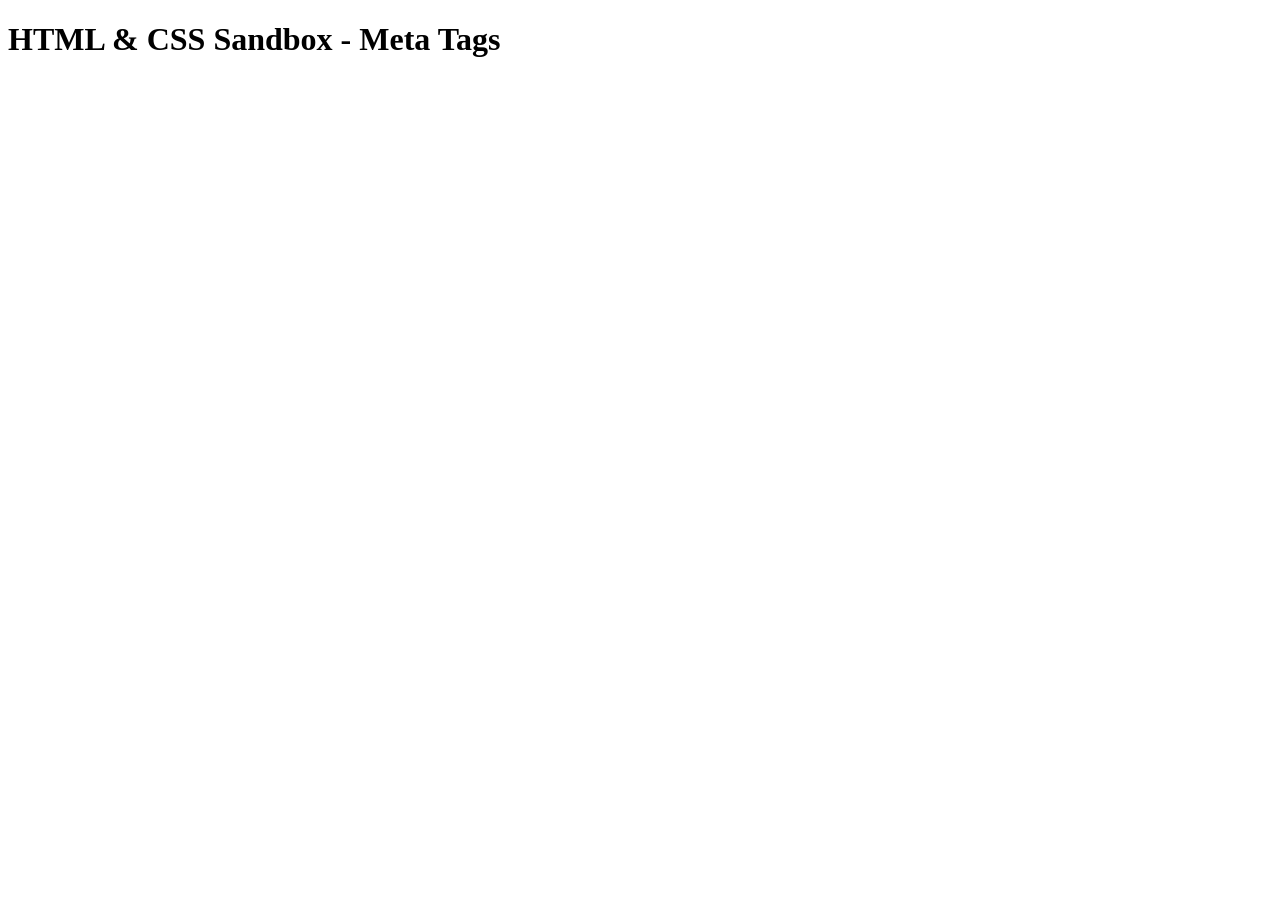
<file: 01-essential-html/01-meta-tags-search-engines/index.html>
<!DOCTYPE html>
<html lang="en">
  <head>
    <meta charset="UTF-8" />
    <meta name="viewport" content="width=device-width, initial-scale=1.0" />
    <meta name="description" content="Learn HTML & CSS from this cool course" />
    <meta name="keywords" content="HTML, CSS, Web Development" />
    <title>HTML & CSS Sandbox</title>
  </head>
  <body>
    <h1>HTML & CSS Sandbox - Meta Tags</h1>
  </body>
</html>
</file>
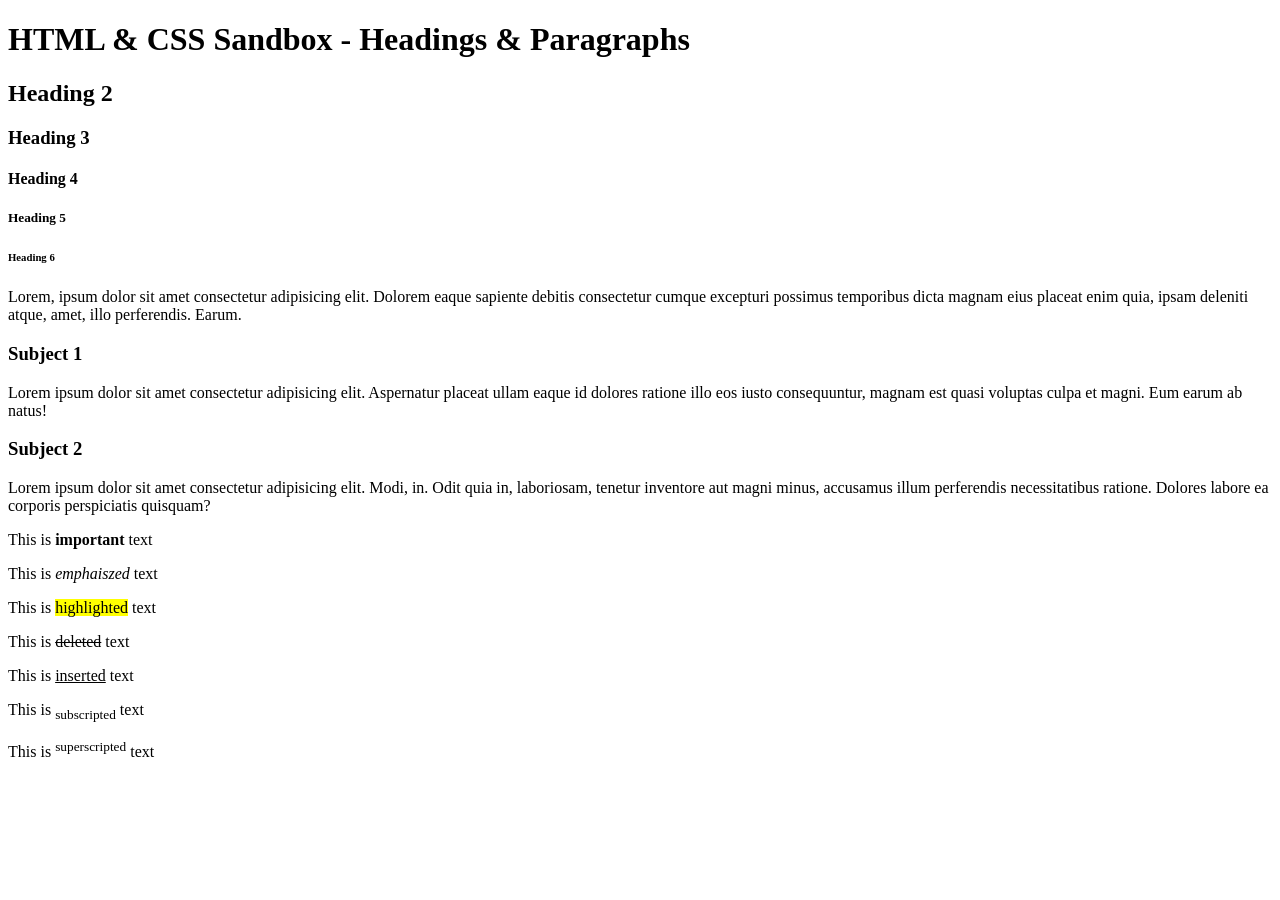
<file: 01-essential-html/02-headings-paragraphs/index.html>
<!DOCTYPE html>
<html lang="en">
  <head>
    <meta charset="UTF-8" />
    <meta name="viewport" content="width=device-width, initial-scale=1.0" />
    <title>HTML & CSS Sandbox</title>
  </head>
  <body>
    <!-- Headings -->
    <h1>HTML & CSS Sandbox - Headings & Paragraphs</h1>
    <h2>Heading 2</h2>
    <h3>Heading 3</h3>
    <h4>Heading 4</h4>
    <h5>Heading 5</h5>
    <h6>Heading 6</h6>

    <!-- Paragraph -->
    <p>
      Lorem, ipsum dolor sit amet consectetur adipisicing elit. Dolorem eaque
      sapiente debitis consectetur cumque excepturi possimus temporibus dicta
      magnam eius placeat enim quia, ipsam deleniti atque, amet, illo
      perferendis. Earum.
    </p>

    <h3>Subject 1</h3>
    <p>
      Lorem ipsum dolor sit amet consectetur adipisicing elit. Aspernatur
      placeat ullam eaque id dolores ratione illo eos iusto consequuntur, magnam
      est quasi voluptas culpa et magni. Eum earum ab natus!
    </p>

    <h3>Subject 2</h3>

    <p>
      Lorem ipsum dolor sit amet consectetur adipisicing elit. Modi, in. Odit
      quia in, laboriosam, tenetur inventore aut magni minus, accusamus illum
      perferendis necessitatibus ratione. Dolores labore ea corporis
      perspiciatis quisquam?
    </p>

    <!-- Text Emphasis Tags -->
    <p>This is <strong>important</strong> text</p>
    <p>This is <em>emphaiszed</em> text</p>
    <p>This is <mark>highlighted</mark> text</p>
    <p>This is <del>deleted</del> text</p>
    <p>This is <ins>inserted</ins> text</p>
    <p>This is <sub>subscripted</sub> text</p>
    <p>This is <sup>superscripted</sup> text</p>
  </body>
</html>
</file>
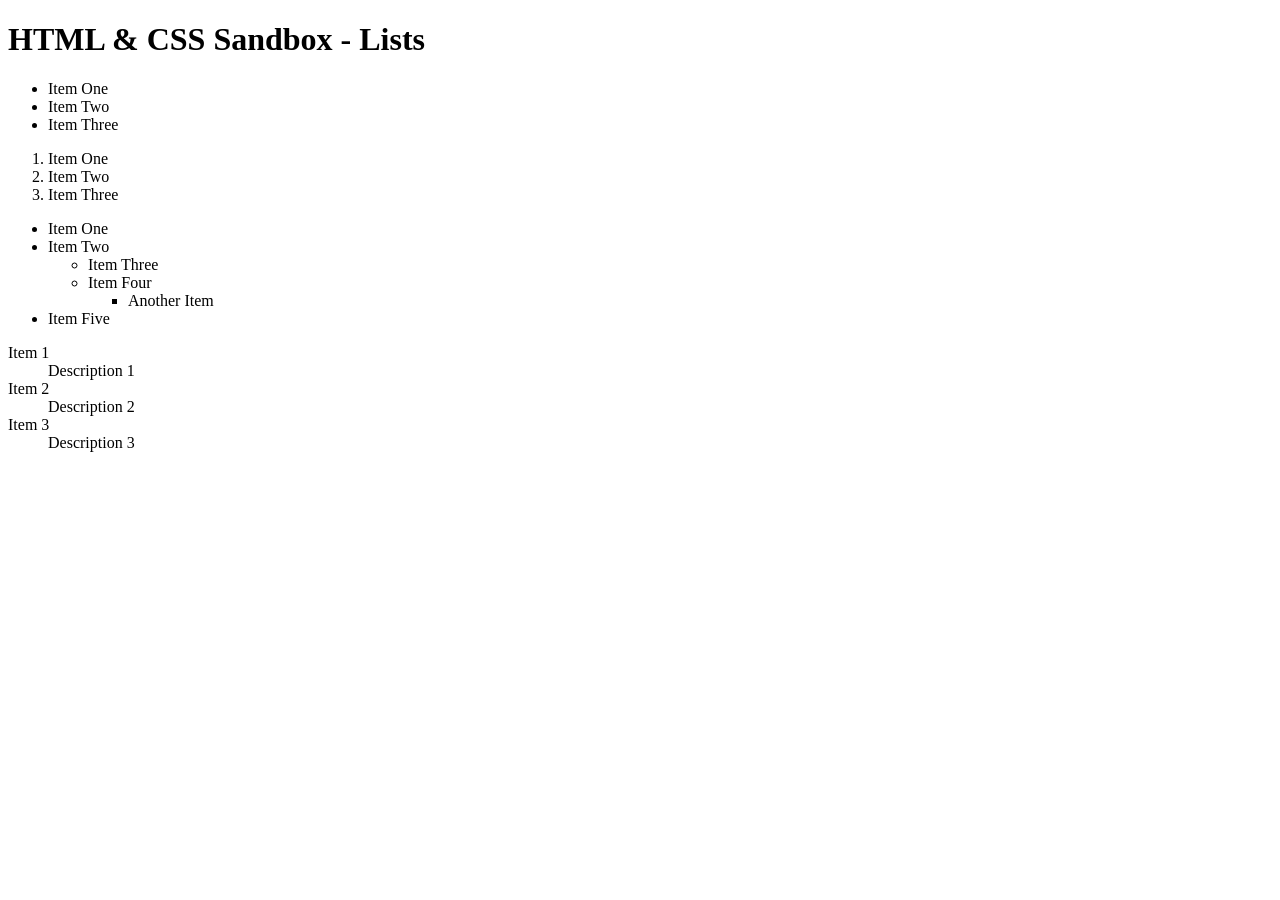
<file: 01-essential-html/03-lists/index.html>
<!DOCTYPE html>
<html lang="en">
  <head>
    <meta charset="UTF-8" />
    <meta name="viewport" content="width=device-width, initial-scale=1.0" />
    <title>HTML & CSS Sandbox</title>
  </head>
  <body>
    <h1>HTML & CSS Sandbox - Lists</h1>

    <!-- Unordered List -->
    <ul>
      <li>Item One</li>
      <li>Item Two</li>
      <li>Item Three</li>
    </ul>

    <!-- Ordered List -->
    <ol>
      <li>Item One</li>
      <li>Item Two</li>
      <li>Item Three</li>
    </ol>

    <!-- Nested List -->
    <ul>
      <li>Item One</li>
      <li>Item Two</li>
      <ul>
        <li>Item Three</li>
        <li>Item Four</li>
        <ul>
          <li>Another Item</li>
        </ul>
      </ul>
      <li>Item Five</li>
    </ul>

    <!-- Definition List -->
    <dl>
      <dt>Item 1</dt>
      <dd>Description 1</dd>
      <dt>Item 2</dt>
      <dd>Description 2</dd>
      <dt>Item 3</dt>
      <dd>Description 3</dd>
    </dl>
  </body>
</html>
</file>
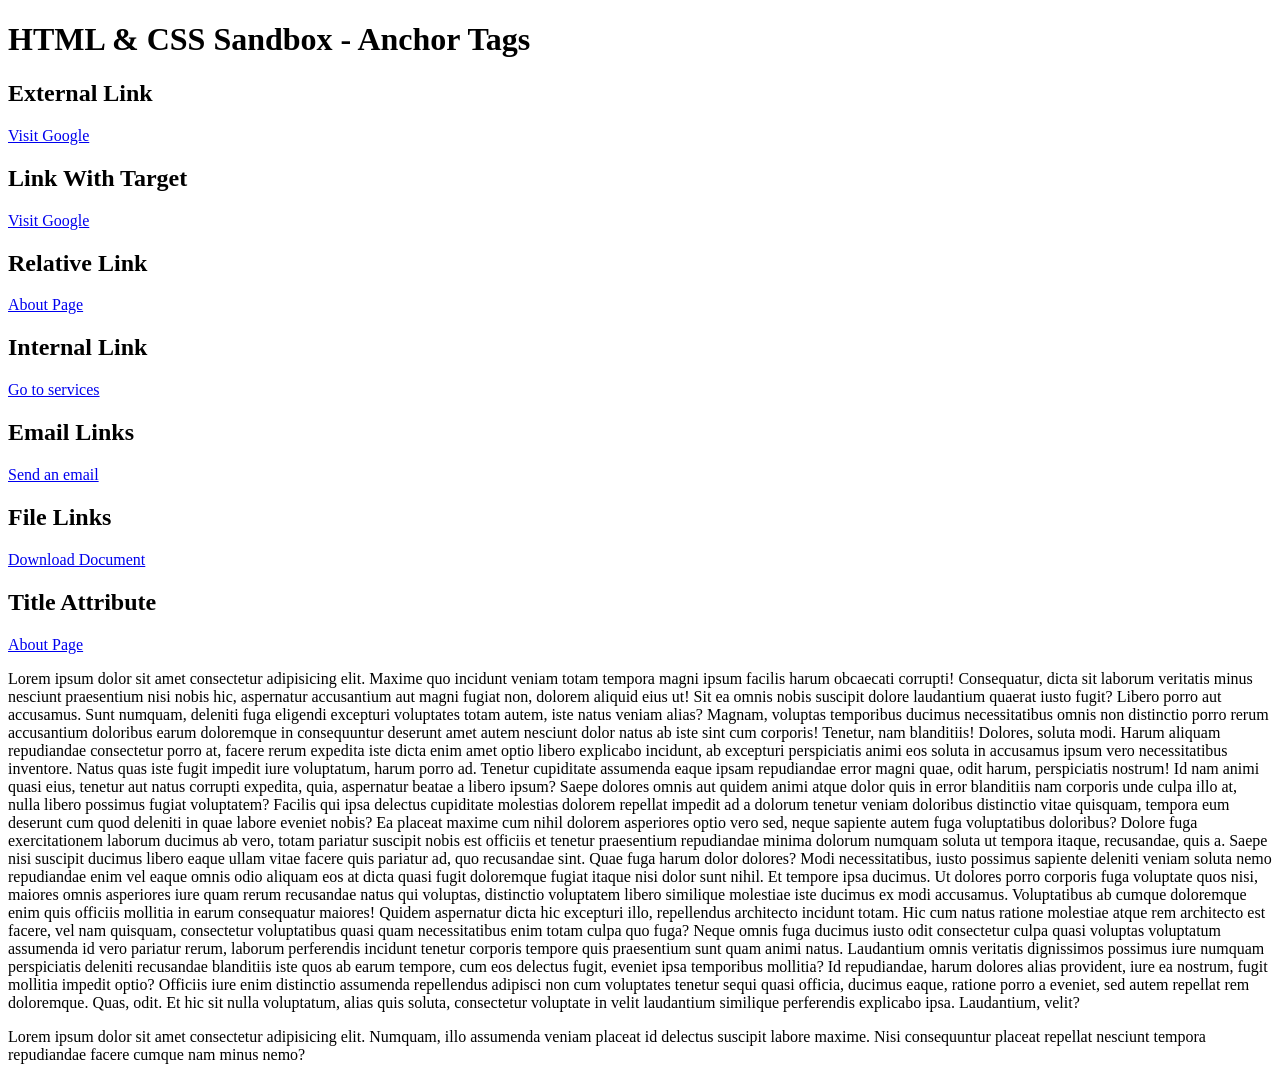
<file: 01-essential-html/04-anchor-tags/index.html>
<!DOCTYPE html>
<html lang="en">
  <head>
    <meta charset="UTF-8" />
    <meta name="viewport" content="width=device-width, initial-scale=1.0" />
    <title>HTML & CSS Sandbox</title>
  </head>
  <body>
    <h1>HTML & CSS Sandbox - Anchor Tags</h1>

    <h2>External Link</h2>
    <a href="https://www.google.com">Visit Google</a>

    <h2>Link With Target</h2>
    <a href="https://www.google.com" target="_blank">Visit Google</a>

    <h2>Relative Link</h2>
    <a href="about.html">About Page</a>

    <h2>Internal Link</h2>
    <a href="#services">Go to services</a>

    <h2>Email Links</h2>
    <a href="mailto:example@example.com">Send an email</a>

    <h2>File Links</h2>
    <a href="invoice.pdf">Download Document</a>

    <h2>Title Attribute</h2>
    <a href="about.html" title="About Traversy Media">About Page</a>

    <p>
      Lorem ipsum dolor sit amet consectetur adipisicing elit. Maxime quo
      incidunt veniam totam tempora magni ipsum facilis harum obcaecati
      corrupti! Consequatur, dicta sit laborum veritatis minus nesciunt
      praesentium nisi nobis hic, aspernatur accusantium aut magni fugiat non,
      dolorem aliquid eius ut! Sit ea omnis nobis suscipit dolore laudantium
      quaerat iusto fugit? Libero porro aut accusamus. Sunt numquam, deleniti
      fuga eligendi excepturi voluptates totam autem, iste natus veniam alias?
      Magnam, voluptas temporibus ducimus necessitatibus omnis non distinctio
      porro rerum accusantium doloribus earum doloremque in consequuntur
      deserunt amet autem nesciunt dolor natus ab iste sint cum corporis!
      Tenetur, nam blanditiis! Dolores, soluta modi. Harum aliquam repudiandae
      consectetur porro at, facere rerum expedita iste dicta enim amet optio
      libero explicabo incidunt, ab excepturi perspiciatis animi eos soluta in
      accusamus ipsum vero necessitatibus inventore. Natus quas iste fugit
      impedit iure voluptatum, harum porro ad. Tenetur cupiditate assumenda
      eaque ipsam repudiandae error magni quae, odit harum, perspiciatis
      nostrum! Id nam animi quasi eius, tenetur aut natus corrupti expedita,
      quia, aspernatur beatae a libero ipsum? Saepe dolores omnis aut quidem
      animi atque dolor quis in error blanditiis nam corporis unde culpa illo
      at, nulla libero possimus fugiat voluptatem? Facilis qui ipsa delectus
      cupiditate molestias dolorem repellat impedit ad a dolorum tenetur veniam
      doloribus distinctio vitae quisquam, tempora eum deserunt cum quod
      deleniti in quae labore eveniet nobis? Ea placeat maxime cum nihil dolorem
      asperiores optio vero sed, neque sapiente autem fuga voluptatibus
      doloribus? Dolore fuga exercitationem laborum ducimus ab vero, totam
      pariatur suscipit nobis est officiis et tenetur praesentium repudiandae
      minima dolorum numquam soluta ut tempora itaque, recusandae, quis a. Saepe
      nisi suscipit ducimus libero eaque ullam vitae facere quis pariatur ad,
      quo recusandae sint. Quae fuga harum dolor dolores? Modi necessitatibus,
      iusto possimus sapiente deleniti veniam soluta nemo repudiandae enim vel
      eaque omnis odio aliquam eos at dicta quasi fugit doloremque fugiat itaque
      nisi dolor sunt nihil. Et tempore ipsa ducimus. Ut dolores porro corporis
      fuga voluptate quos nisi, maiores omnis asperiores iure quam rerum
      recusandae natus qui voluptas, distinctio voluptatem libero similique
      molestiae iste ducimus ex modi accusamus. Voluptatibus ab cumque
      doloremque enim quis officiis mollitia in earum consequatur maiores!
      Quidem aspernatur dicta hic excepturi illo, repellendus architecto
      incidunt totam. Hic cum natus ratione molestiae atque rem architecto est
      facere, vel nam quisquam, consectetur voluptatibus quasi quam
      necessitatibus enim totam culpa quo fuga? Neque omnis fuga ducimus iusto
      odit consectetur culpa quasi voluptas voluptatum assumenda id vero
      pariatur rerum, laborum perferendis incidunt tenetur corporis tempore quis
      praesentium sunt quam animi natus. Laudantium omnis veritatis dignissimos
      possimus iure numquam perspiciatis deleniti recusandae blanditiis iste
      quos ab earum tempore, cum eos delectus fugit, eveniet ipsa temporibus
      mollitia? Id repudiandae, harum dolores alias provident, iure ea nostrum,
      fugit mollitia impedit optio? Officiis iure enim distinctio assumenda
      repellendus adipisci non cum voluptates tenetur sequi quasi officia,
      ducimus eaque, ratione porro a eveniet, sed autem repellat rem doloremque.
      Quas, odit. Et hic sit nulla voluptatum, alias quis soluta, consectetur
      voluptate in velit laudantium similique perferendis explicabo ipsa.
      Laudantium, velit?
    </p>

    <p id="services">
      Lorem ipsum dolor sit amet consectetur adipisicing elit. Numquam, illo
      assumenda veniam placeat id delectus suscipit labore maxime. Nisi
      consequuntur placeat repellat nesciunt tempora repudiandae facere cumque
      nam minus nemo?
    </p>
  </body>
</html>
</file>
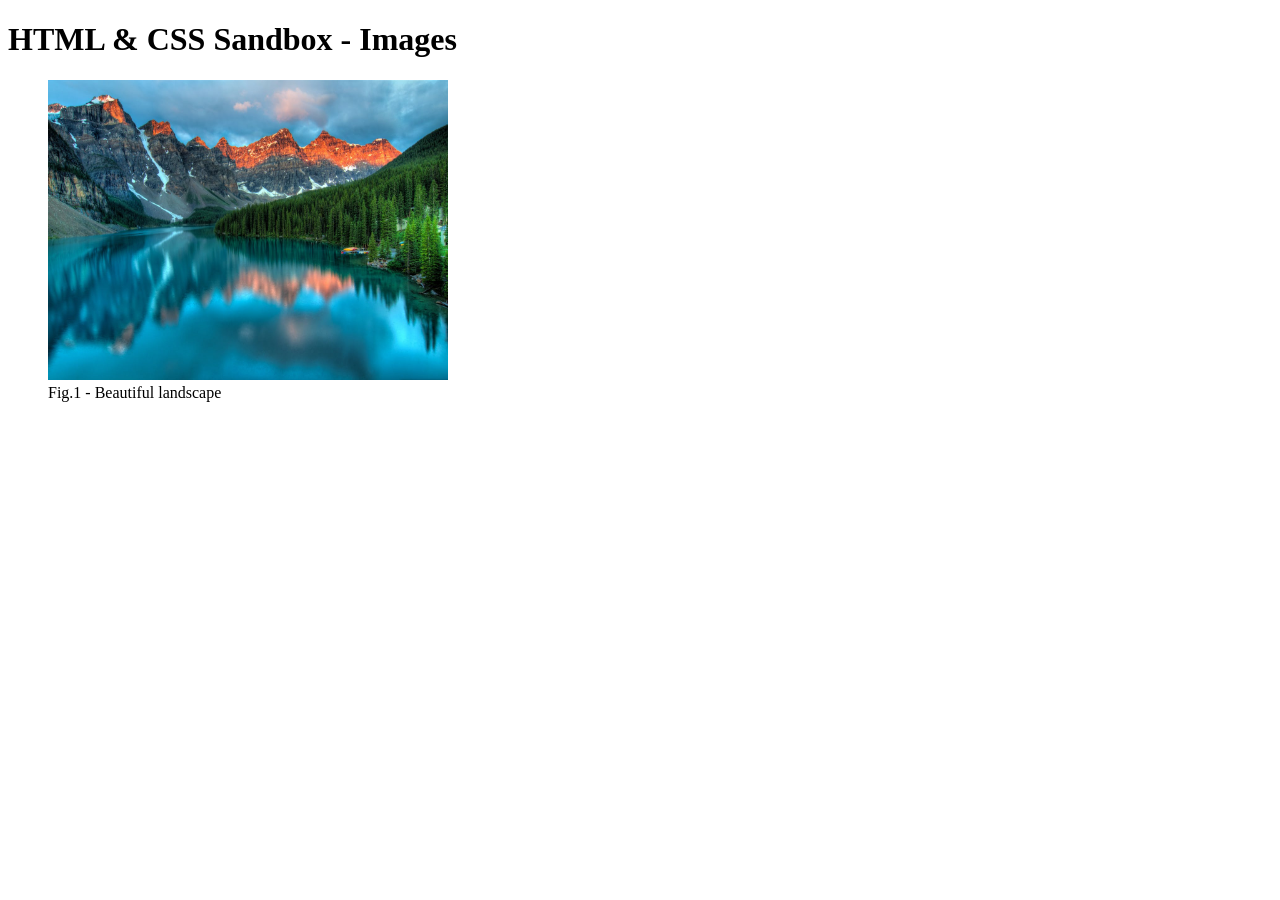
<file: 01-essential-html/05-images/index.html>
<!DOCTYPE html>
<html lang="en">
  <head>
    <meta charset="UTF-8" />
    <meta name="viewport" content="width=device-width, initial-scale=1.0" />
    <title>HTML & CSS Sandbox</title>
  </head>
  <body>
    <h1>HTML & CSS Sandbox - Images</h1>

    <!-- Relative Path -->
    <!-- <img src="images/landscape.jpg" alt="landscape" /> -->

    <!-- Absolute Path -->
    <!-- <img src="https://picsum.photos/200/300" alt="Random" /> -->

    <!-- Width and Height -->
    <!-- <img
      src="images/landscape.jpg"
      alt="landscape"
      width="400"
      height="300"
      title="A beautiful landscape"
    /> -->

    <!-- fig and figcaption -->
    <figure>
      <img
        src="images/landscape.jpg"
        alt="Landscape"
        width="400"
        height="300"
      />
      <figcaption>Fig.1 - Beautiful landscape</figcaption>
    </figure>
  </body>
</html>
</file>
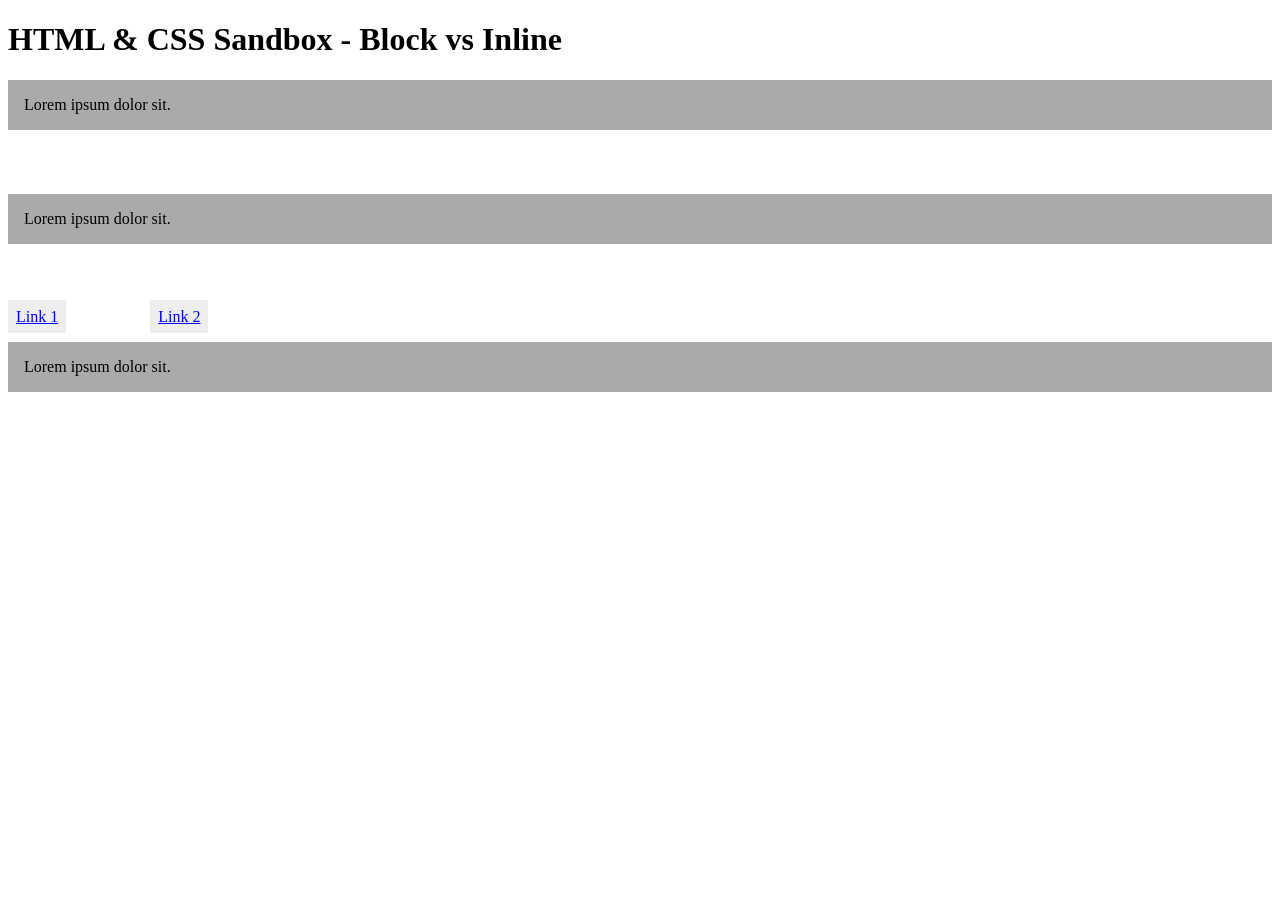
<file: 01-essential-html/06-block-inline-elements/index.html>
<!DOCTYPE html>
<html lang="en">
  <head>
    <meta charset="UTF-8" />
    <meta name="viewport" content="width=device-width, initial-scale=1.0" />
    <title>HTML & CSS Sandbox</title>
    <style>
      p {
        background-color: #aaa;
        padding: 1rem;
        margin-bottom: 4rem;
      }

      a {
        background-color: #eee;
        padding: 0.5rem;
        margin-right: 5rem;
        margin-bottom: 4rem;
      }
    </style>
  </head>
  <body>
    <h1>HTML & CSS Sandbox - Block vs Inline</h1>

    <!-- Block-level elements -->
    <p>Lorem ipsum dolor sit.</p>
    <p>Lorem ipsum dolor sit.</p>

    <!-- Inline elements -->
    <a href="#">Link 1</a>
    <a href="#">Link 2</a>

    <p>Lorem ipsum dolor sit.</p>
  </body>
</html>
</file>
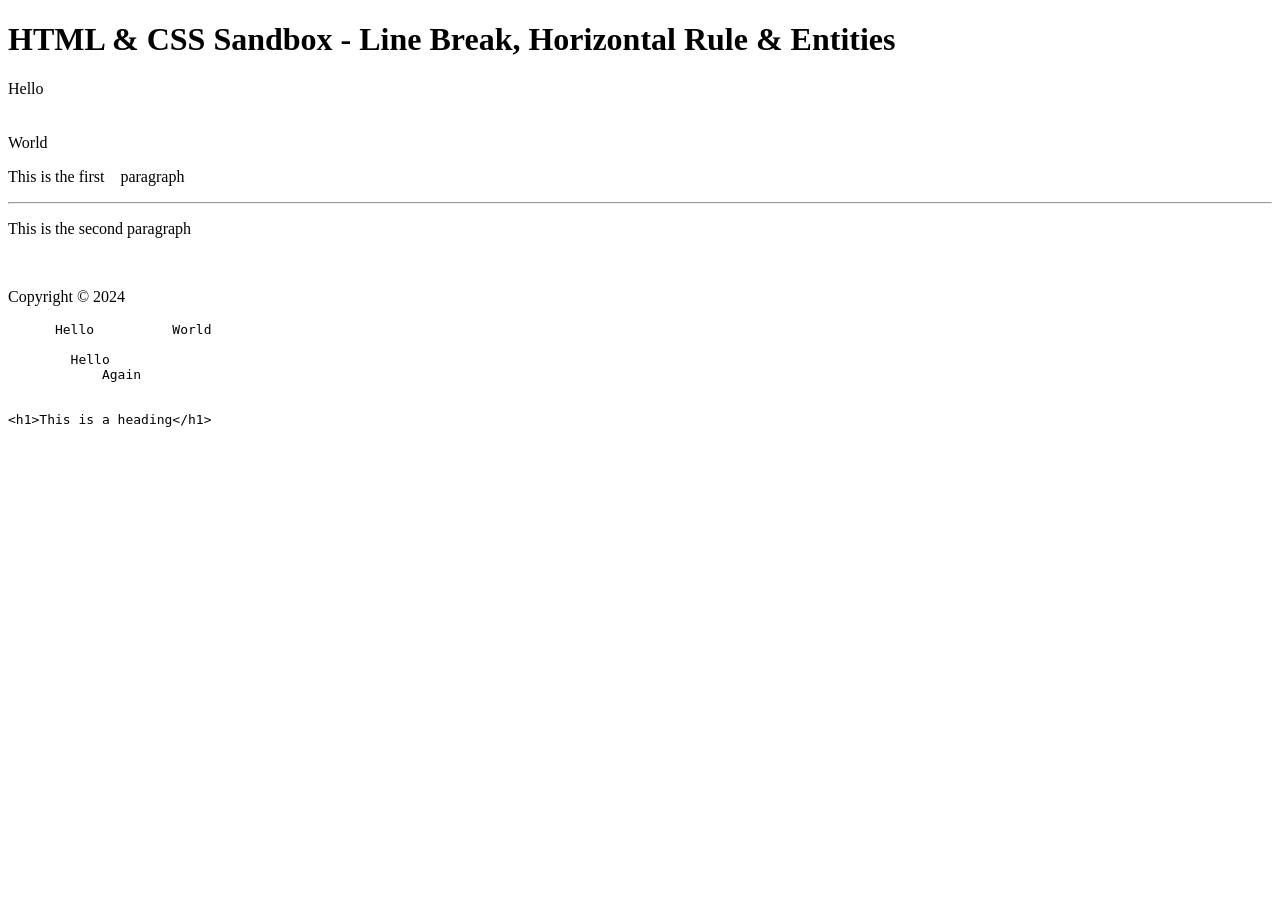
<file: 01-essential-html/07-br-hr-entities/index.html>
<!DOCTYPE html>
<html lang="en">
  <head>
    <meta charset="UTF-8" />
    <meta name="viewport" content="width=\, initial-scale=1.0" />
    <title>HTML & CSS Sandbox</title>
  </head>
  <body>
    <h1>HTML & CSS Sandbox - Line Break, Horizontal Rule & Entities</h1>

    <!-- Line Breaks -->
    Hello <br /><br /><br />
    World

    <!-- Horizontal Rules -->
    <p>This is the first&nbsp;&nbsp;&nbsp; paragraph</p>
    <hr />
    <p>This is the second paragraph</p>
    <br />
    <p>Copyright &copy; 2024</p>

    <!-- pre tag -->
    <pre>
      Hello          World

        Hello
            Again
    </pre>

    <!-- code tag -->
    <code> &lt;h1&gt;This is a heading&lt;/h1&gt; </code>

    <!-- HTML Entities -->
    <!-- 
      - &gt; for >
      - &lt; for <
      - &amp; for &
      - &quot; for "
      - &apos; for '
      - &nbsp; for Non-breaking space
      - &copy; for ©
      - &reg; for ®
      - &trade; for ™
      - &deg; for ° -->
  </body>
</html>
</file>
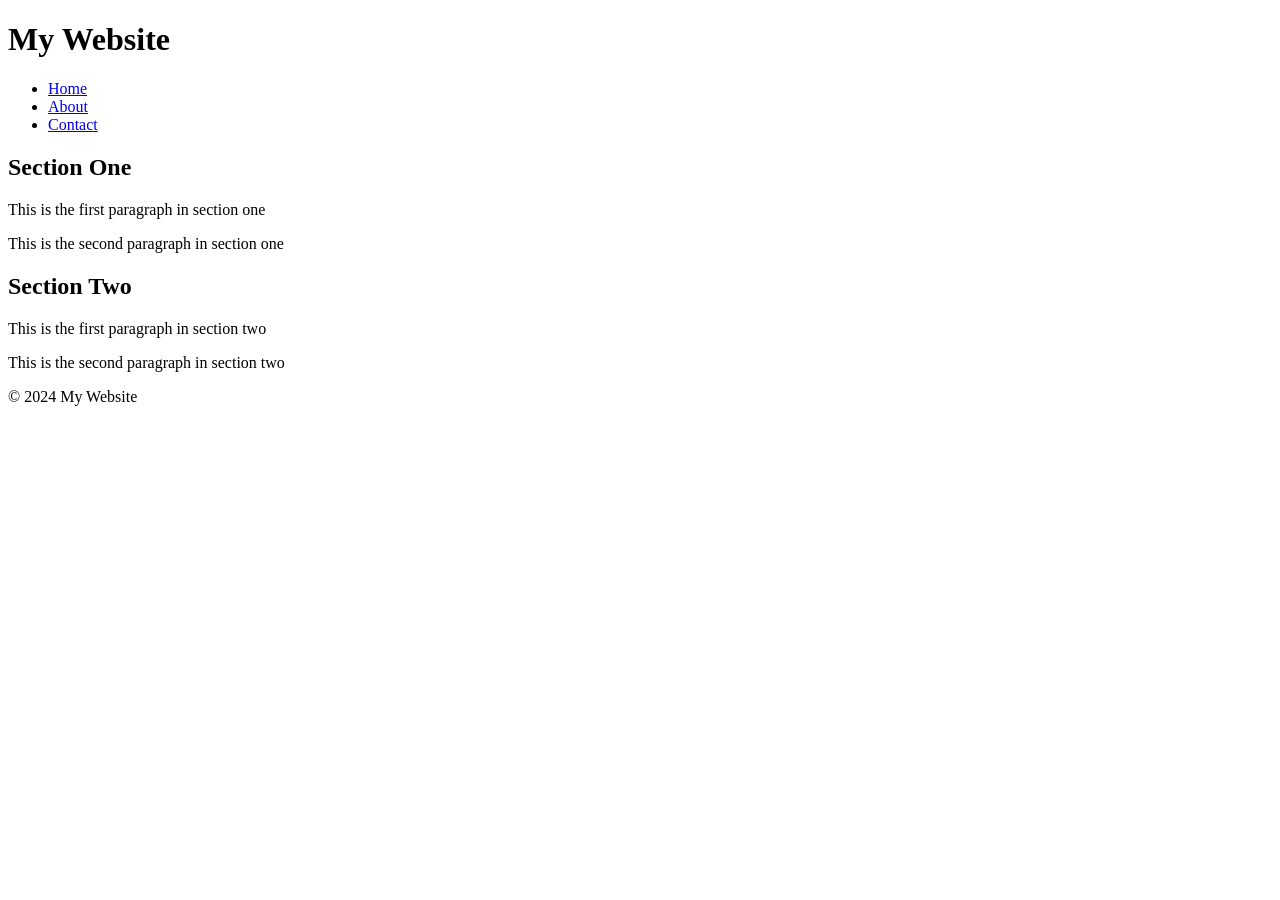
<file: 01-essential-html/08-divs-and-spans/index.html>
<!DOCTYPE html>
<html lang="en">
  <head>
    <meta charset="UTF-8" />
    <meta name="viewport" content="width=\, initial-scale=1.0" />
    <title>HTML & CSS Sandbox</title>
  </head>
  <body>
    <!-- Header -->
    <div>
      <h1>My Website</h1>
      <ul>
        <li><a href="#">Home</a></li>
        <li><a href="#about">About</a></li>
        <li><a href="#contact">Contact</a></li>
      </ul>
    </div>

    <!-- Sections -->
    <div>
      <h2>Section One</h2>
      <p>This is the first paragraph in <span>section one</span></p>
      <p>This is the second paragraph in <span>section one</span></p>
    </div>
    <div>
      <h2>Section Two</h2>
      <p>This is the first paragraph in <span>section two</span></p>
      <p>This is the second paragraph in <span>section two</span></p>
    </div>

    <!-- Footer -->
    <div>&copy; 2024 My Website</div>
  </body>
</html>
</file>
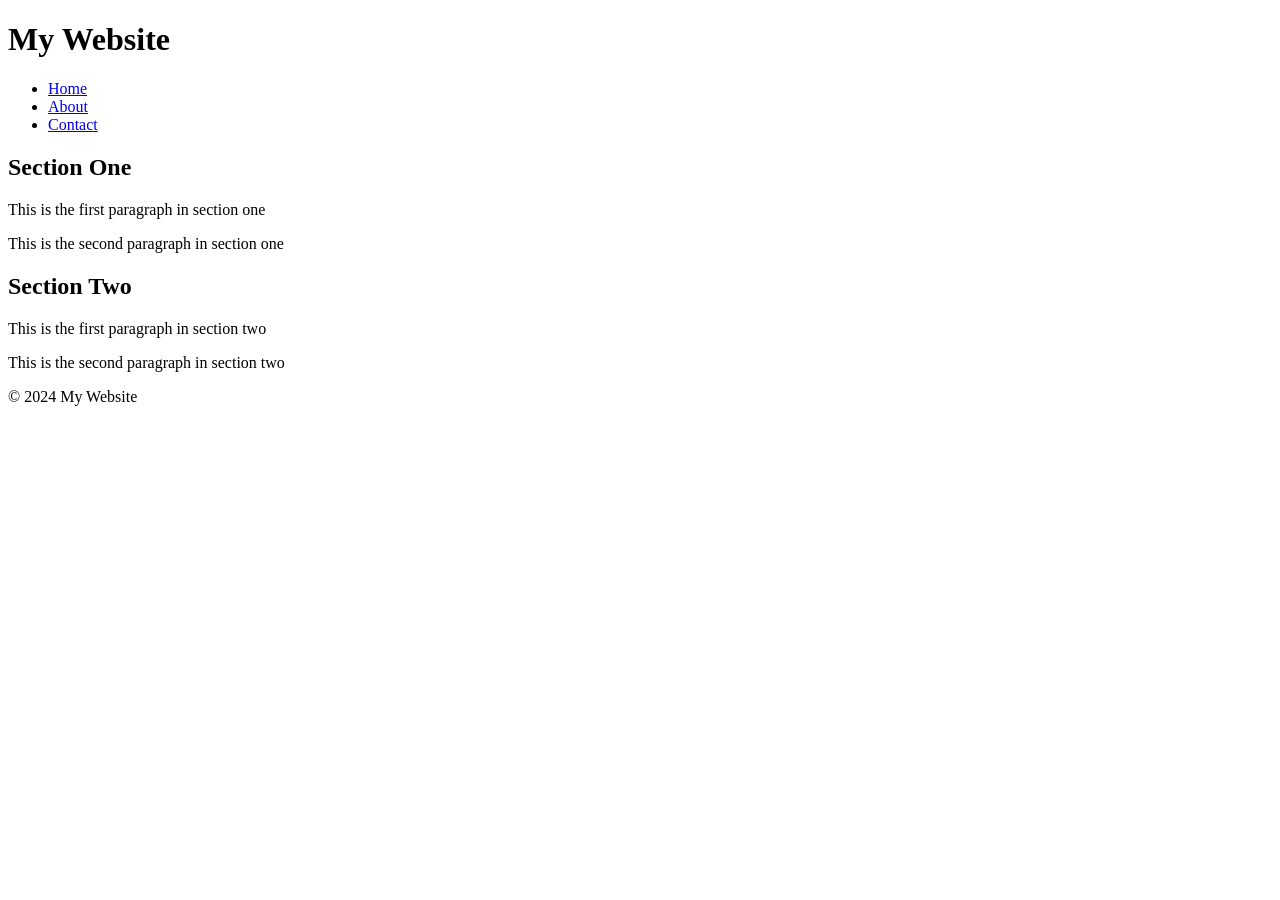
<file: 01-essential-html/09-classes-and-ids/index.html>
<!DOCTYPE html>
<html lang="en">
  <head>
    <meta charset="UTF-8" />
    <meta name="viewport" content="width=\, initial-scale=1.0" />
    <title>HTML & CSS Sandbox</title>
  </head>
  <body>
    <!-- Header -->
    <div class="header" id="header">
      <h1>My Website</h1>
      <ul class="nav">
        <li><a href="#">Home</a></li>
        <li><a href="#about">About</a></li>
        <li><a href="#contact">Contact</a></li>
      </ul>
    </div>

    <!-- Sections -->
    <div id="about" class="card text-center">
      <h2 class="text-lg">Section One</h2>
      <p>
        This is the first paragraph in
        <span class="primary-text">section one</span>
      </p>
      <p>
        This is the second paragraph in
        <span class="secondary-text">section one</span>
      </p>
    </div>

    <div id="contact" class="card text-center">
      <h2 class="text-xl">Section Two</h2>
      <p class="lead">
        This is the first paragraph in
        <span class="primary-text">section two</span>
      </p>
      <p>
        This is the second paragraph in
        <span class="secondary-text">section two</span>
      </p>
    </div>

    <!-- Footer -->
    <div class="footer">&copy; 2024 My Website</div>
  </body>
</html>
</file>
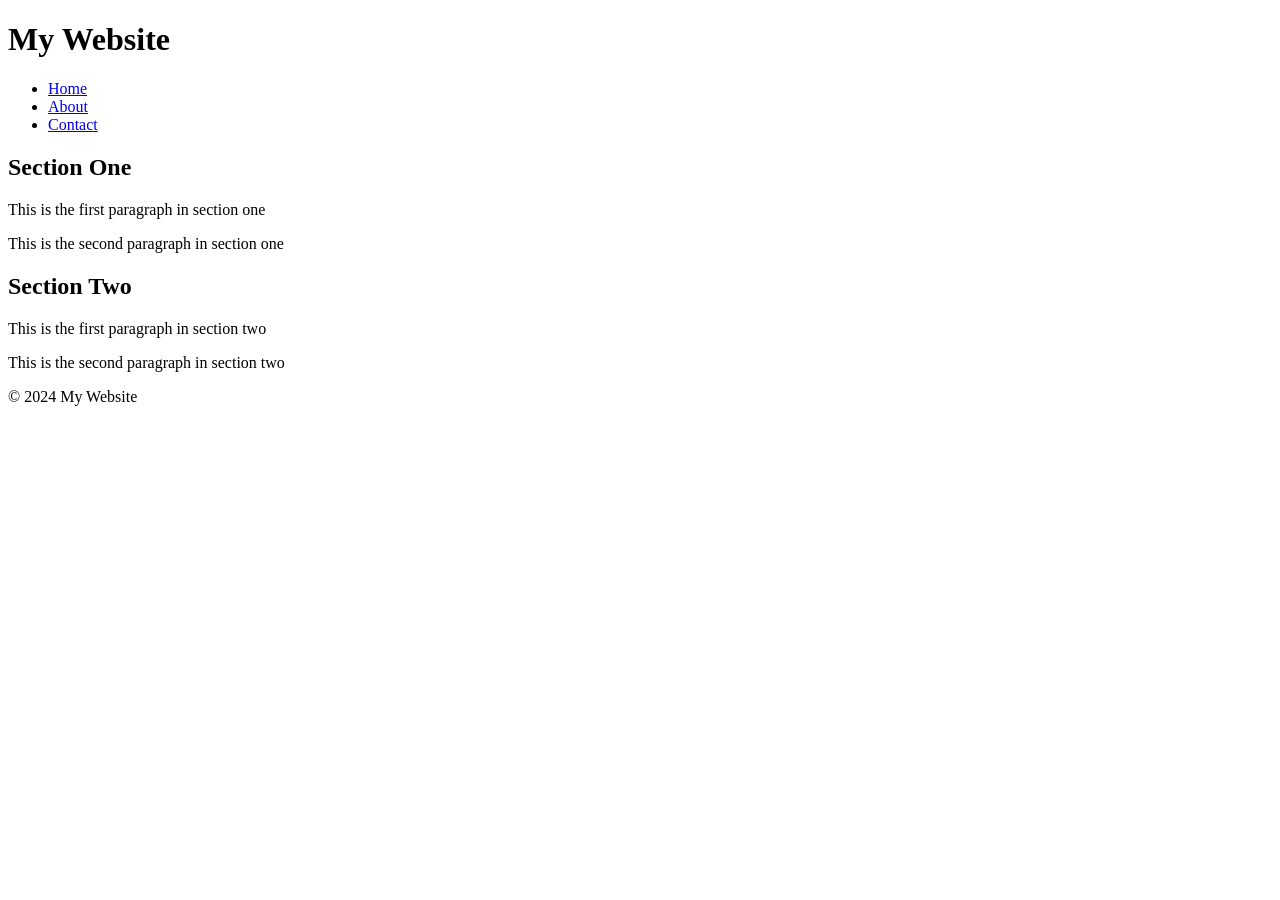
<file: 01-essential-html/10-semantic-elements/index.html>
<!DOCTYPE html>
<html lang="en">
  <head>
    <meta charset="UTF-8" />
    <meta name="viewport" content="width=\, initial-scale=1.0" />
    <title>HTML & CSS Sandbox</title>
  </head>
  <body>
    <!-- Header -->
    <header>
      <h1>My Website</h1>
      <nav class="main-menu">
        <ul>
          <li><a href="#">Home</a></li>
          <li><a href="#about">About</a></li>
          <li><a href="#contact">Contact</a></li>
        </ul>
      </nav>
    </header>

    <main>
      <!-- Sections -->
      <section id="about">
        <div class="card text-center">
          <h2 class="text-lg">Section One</h2>
          <p>
            This is the first paragraph in
            <span class="primary-text">section one</span>
          </p>
          <p>
            This is the second paragraph in
            <span class="secondary-text">section one</span>
          </p>
        </div>
      </section>

      <section id="contact">
        <div class="card text-center">
          <h2 class="text-xl">Section Two</h2>
          <p class="lead">
            This is the first paragraph in
            <span class="primary-text">section two</span>
          </p>
          <p>
            This is the second paragraph in
            <span class="secondary-text">section two</span>
          </p>
        </div>
      </section>
    </main>

    <!-- Footer -->
    <footer>&copy; 2024 My Website</footer>
  </body>
</html>
</file>
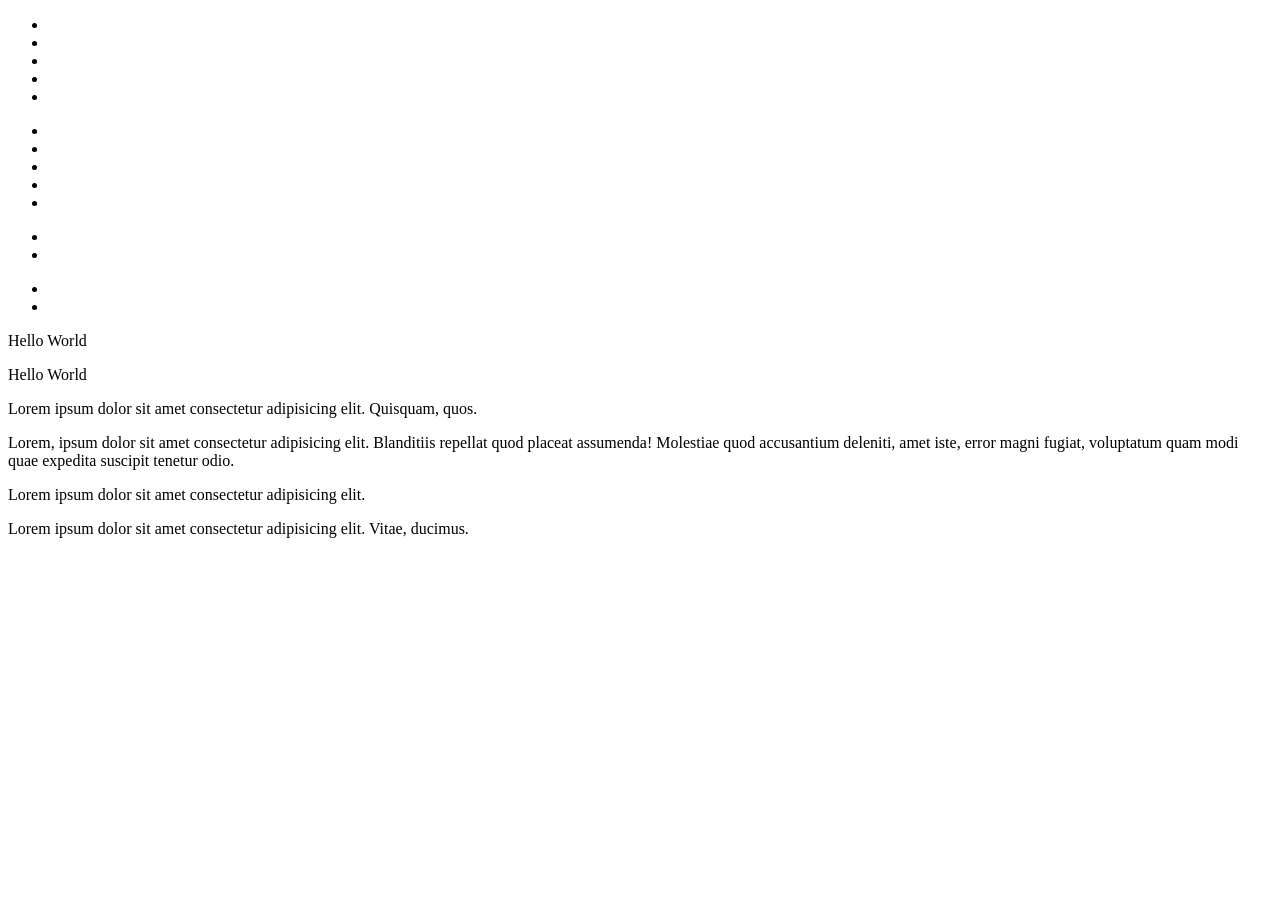
<file: 01-essential-html/11-emmet-crash-course/index.html>
<!-- Generate boilerplate HTML with !+Enter/Tab -->
<!DOCTYPE html>
<html lang="en">
    <head>
        <meta charset="UTF-8" />
        <meta name="viewport" content="width=device-width, initial-scale=1.0" />
        <title>HTML & CSS Sandbox</title>
    </head>
    <body>
        <!-- div -->
        <div></div>
        <!-- p -->
        <p></p>

        <!-- p.text-xl -->
        <p class="text-xl"></p>
        <p class="text-xl"></p>

        <!-- .text-xl -->
        <div class="text-xl"></div>
        <div class="text-xl"></div>

        <!-- p.text-xl.text-center -->
        <p class="text-xl text-center"></p>
        <p class="text-xl text-center"></p>

        <!-- #main -->
        <div id="main"></div>
        <div id="main"></div>

        <!-- p#main.text-xl.text-center -->
        <p id="main" class="text-xl text-center"></p>
        <p id="main" class="text-xl text-center"></p>

        <!-- div>p -->
        <div>
            <p></p>
        </div>
        <div>
            <p></p>
        </div>

        <!-- div>p*2 -->
        <div>
            <p></p>
            <p></p>
        </div>
        <div>
            <p></p>
            <p></p>
        </div>

        <!-- ul>li*5 -->
        <ul>
            <li></li>
            <li></li>
            <li></li>
            <li></li>
            <li></li>
        </ul>
        <ul>
            <li></li>
            <li></li>
            <li></li>
            <li></li>
            <li></li>
        </ul>

        <!-- div#main>p.text-xl*2 -->
        <div id="main">
            <p class="text-xl"></p>
            <p class="text-xl"></p>
        </div>
        <div id="main">
            <p class="text"></p>
            <p class="text"></p>
        </div>

        <!-- div+p -->
        <div></div>
        <p></p>
        <div></div>
        <p></p>

        <!-- div>(header>ul>li*2>a)+footer>p -->
        <div>
            <header>
                <ul>
                    <li><a href=""></a></li>
                    <li><a href=""></a></li>
                </ul>
            </header>
            <footer>
                <p></p>
            </footer>
        </div>
        <div>
            <header>
                <ul>
                    <li><a href=""></a></li>
                    <li><a href=""></a></li>
                </ul>
            </header>
            <foooter>
                <p></p>
            </foooter>
        </div>

        <!-- p{Hello World} -->
        <p>Hello World</p>
        <p>Hello World</p>

        <!-- p>lorem -->
        <p>Lorem ipsum dolor sit amet consectetur adipisicing elit. Quisquam, quos.</p>
        <p>Lorem, ipsum dolor sit amet consectetur adipisicing elit. Blanditiis repellat quod placeat assumenda! Molestiae quod accusantium deleniti, amet iste, error magni fugiat, voluptatum quam modi quae expedita suscipit tenetur odio.</p>

        <!-- p>lorem10 -->
        <p>Lorem ipsum dolor sit amet consectetur adipisicing elit.</p>
        <p>Lorem ipsum dolor sit amet consectetur adipisicing elit. Vitae, ducimus.</p>

        <!-- a:link -->
        <a href="http://"></a>
        <a href="http://"></a>

        <!-- script:src -->
        <script src=""></script>
        <script src=""></script>
    </body>
</html>
</file>
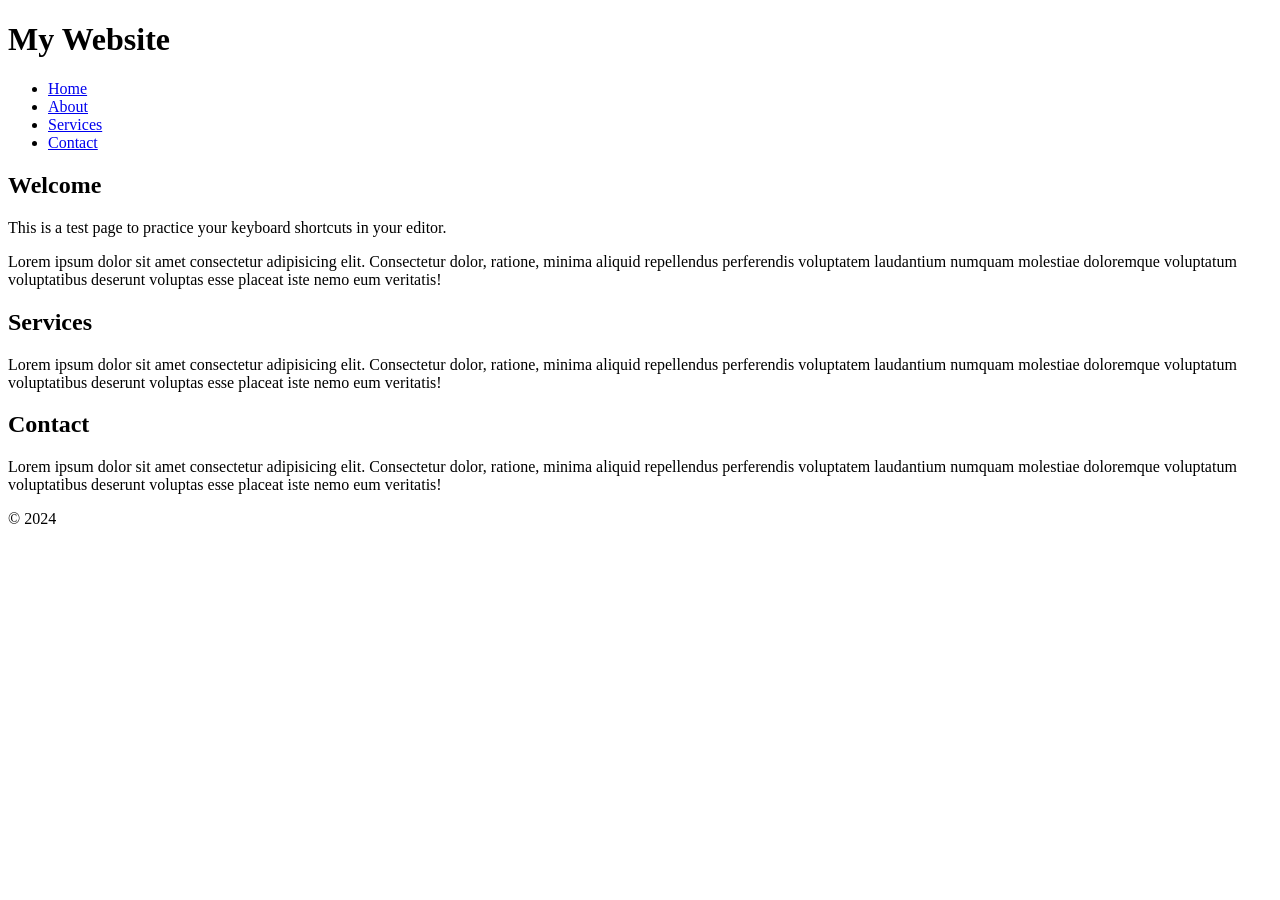
<file: 01-essential-html/12-editor-shortcuts/index.html>
<!DOCTYPE html>
<html lang="en">
    <head>
        <meta charset="UTF-8" />
        <meta name="viewport" content="width=device-width, initial-scale=1.0" />
        <title>HTML & CSS Sandbox</title>
    </head>
    <body>
        <header>
            <h1>My Website</h1>
            <nav>
                <ul>
                    <li><a href="#">Home</a></li>
                    <li><a href="#">About</a></li>
                    <li><a href="#">Services</a></li>
                    <li><a href="#">Contact</a></li>
                </ul>
            </nav>
        </header>

        <section id="about">
            <h2>Welcome</h2>
            <p>This is a test page to practice your keyboard shortcuts in your editor.</p>

            <p>Lorem ipsum dolor sit amet consectetur adipisicing elit. Consectetur dolor, ratione, minima aliquid repellendus perferendis voluptatem laudantium numquam molestiae doloremque voluptatum voluptatibus deserunt voluptas esse placeat iste nemo eum veritatis!</p>
        </section>

        <section id="services">
            <h2>Services</h2>
            <p>Lorem ipsum dolor sit amet consectetur adipisicing elit. Consectetur dolor, ratione, minima aliquid repellendus perferendis voluptatem laudantium numquam molestiae doloremque voluptatum voluptatibus deserunt voluptas esse placeat iste nemo eum veritatis!</p>
        </section>

        <section id="contact">
            <h2>Contact</h2>
            <p>Lorem ipsum dolor sit amet consectetur adipisicing elit. Consectetur dolor, ratione, minima aliquid repellendus perferendis voluptatem laudantium numquam molestiae doloremque voluptatum voluptatibus deserunt voluptas esse placeat iste nemo eum veritatis!</p>
        </section>

        <footer>
            <p>&copy; 2024</p>
        </footer>
    </body>
</html>
</file>
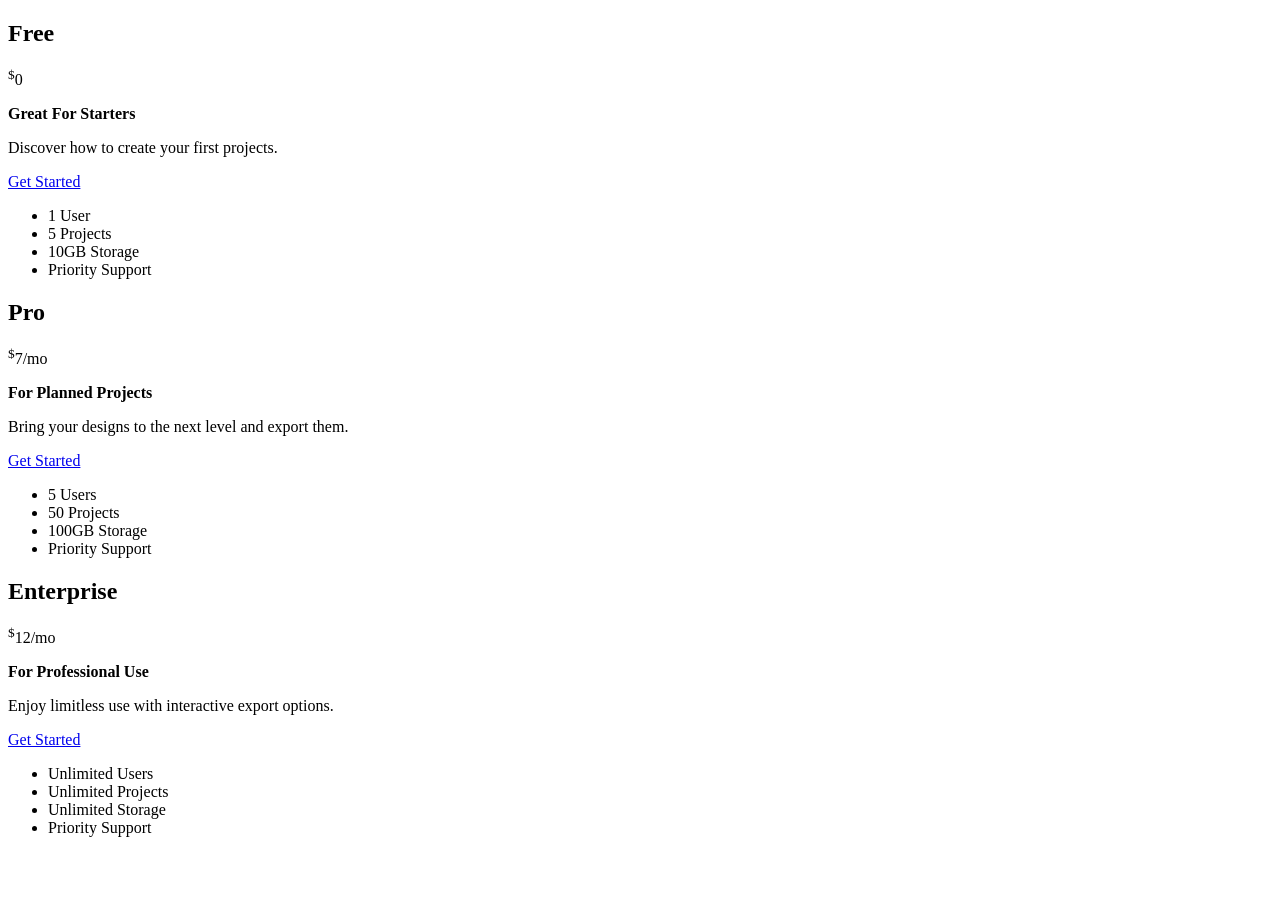
<file: 01-essential-html/13-pricing-grid-html-challenge/index.html>
<!DOCTYPE html>
<html lang="en">
    <head>
        <meta charset="UTF-8" />
        <meta name="viewport" content="width=device-width, initial-scale=1.0" />
        <title>Pricing</title>
    </head>
    <body>
        <div class="container">
            <div class="pricing">
                <!-- Item 1 -->
                <div class="card">
                    <h2>Free</h2>
                    <p class="price"><sup>$</sup>0</p>
                    <p class="price-info"><strong>Great For Starters</strong></p>
                    <p class="main-text">Discover how to create your first projects.</p>
                    <a href="#" class="btn">Get Started</a>
                    <ul>
                        <li>1 User</li>
                        <li>5 Projects</li>
                        <li>10GB Storage</li>
                        <li>Priority Support</li>
                    </ul>
                </div>
                <!-- Item 2 -->
                <div class="card">
                    <h2>Pro</h2>
                    <p class="price"><sup>$</sup>7<span>/mo</span></p>
                    <p class="price-info"><strong>For Planned Projects</strong></p>
                    <p class="main-text">Bring your designs to the next level and export them.</p>
                    <a href="#" class="btn">Get Started</a>
                    <ul>
                        <li>5 Users</li>
                        <li>50 Projects</li>
                        <li>100GB Storage</li>
                        <li>Priority Support</li>
                    </ul>
                </div>
                <!-- Item 3 -->
                <div class="card">
                    <h2>Enterprise</h2>
                    <p class="price"><sup>$</sup>12<span>/mo</span></p>
                    <p class="price-info"><strong>For Professional Use</strong></p>
                    <p class="main-text">Enjoy limitless use with interactive export options.</p>
                    <a href="#" class="btn">Get Started</a>
                    <ul>
                        <li>Unlimited Users</li>
                        <li>Unlimited Projects</li>
                        <li>Unlimited Storage</li>
                        <li>Priority Support</li>
                    </ul>
                </div>
            </div>
        </div>
    </body>
</html>
</file>
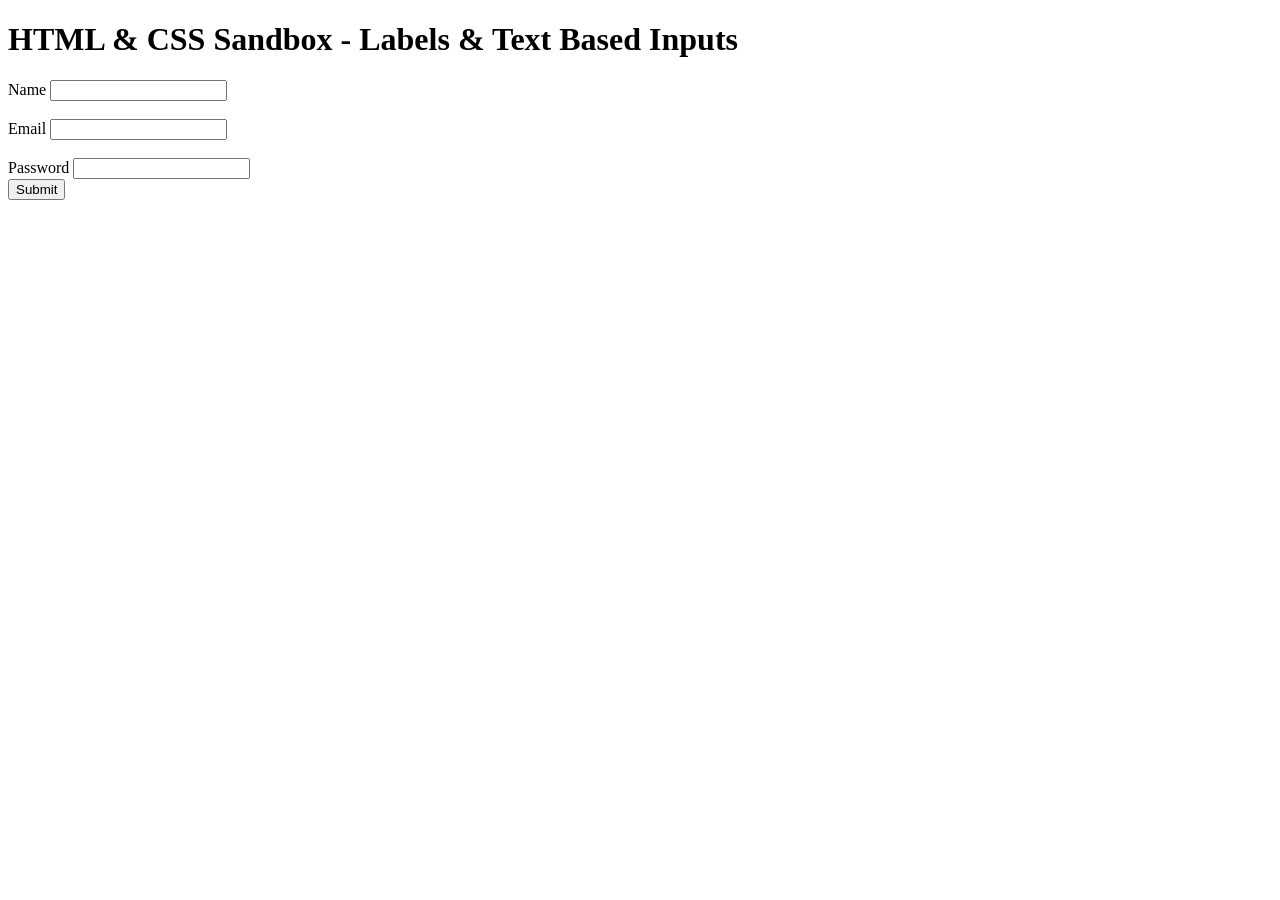
<file: 02-forms-and-inputs/01-text-based-inputs/index.html>
<!DOCTYPE html>
<html lang="en">
  <head>
    <meta charset="UTF-8" />
    <meta name="viewport" content="width=device-width, initial-scale=1.0" />
    <title>HTML & CSS Sandbox</title>
  </head>
  <body>
    <h1>HTML & CSS Sandbox - Labels & Text Based Inputs</h1>

    <form>
      <div>
        <label for="name">Name</label>
        <input type="text" id="name" />
      </div>
      <br />
      <div>
        <label for="email">Email</label>
        <input type="email" id="email" />
      </div>
      <br />
      <div>
        <label for="password">Password</label>
        <input type="password" id="password" />
      </div>
      <div>
        <!-- <input type="submit" value="Submit" /> -->
        <button type="submit">Submit</button>
      </div>
    </form>
  </body>
</html>
</file>
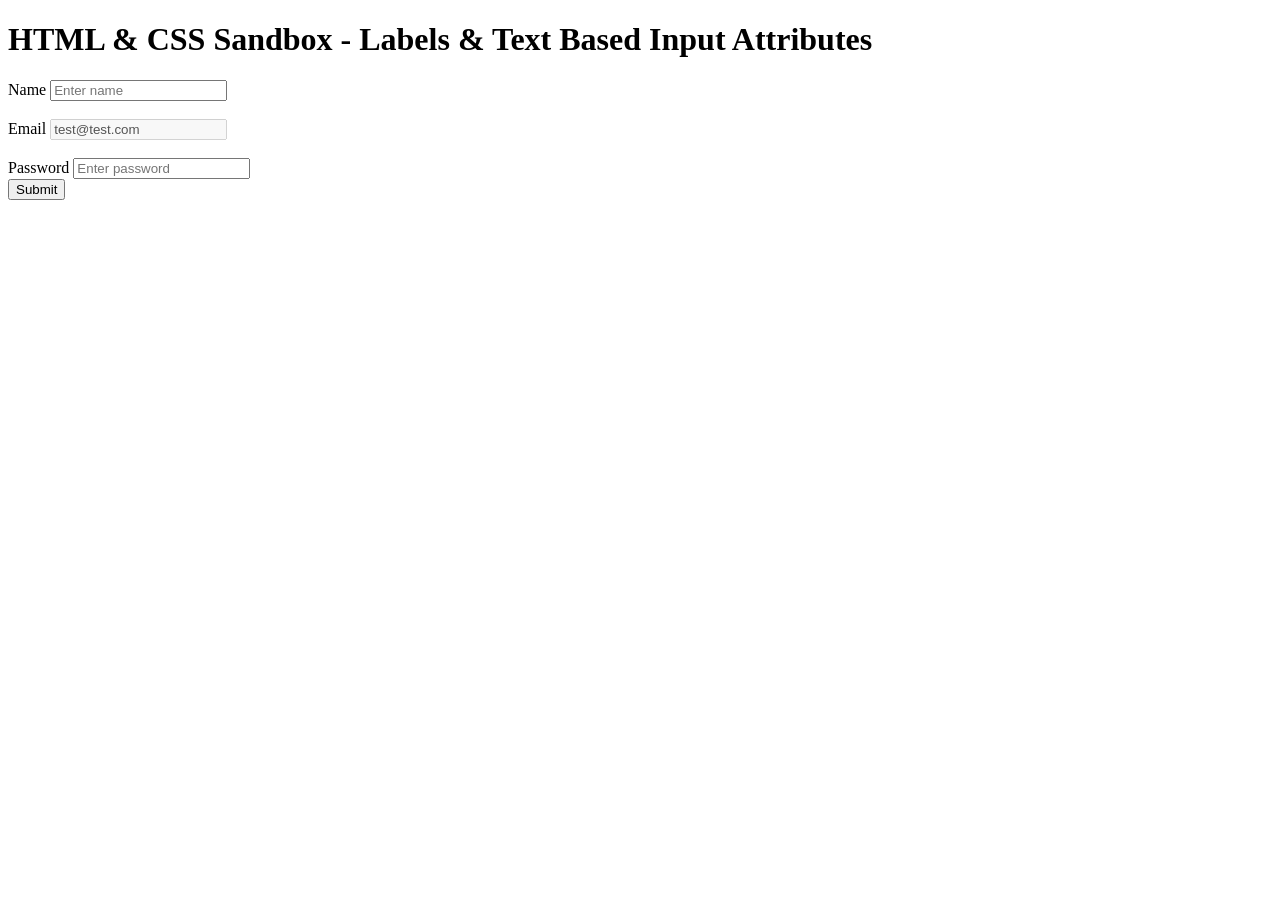
<file: 02-forms-and-inputs/02-text-input-attributes/index.html>
<!DOCTYPE html>
<html lang="en">
  <head>
    <meta charset="UTF-8" />
    <meta name="viewport" content="width=device-width, initial-scale=1.0" />
    <title>HTML & CSS Sandbox</title>
  </head>
  <body>
    <h1>HTML & CSS Sandbox - Labels & Text Based Input Attributes</h1>

    <form>
      <div>
        <label for="name">Name</label>
        <input
          type="text"
          id="name"
          placeholder="Enter name"
          name="name"
          required
          minlength="3"
          maxlength="10"
        />
      </div>
      <br />
      <div>
        <label for="email">Email</label>
        <input
          type="email"
          id="email"
          placeholder="Enter email"
          name="email"
          value="test@test.com"
          required
          disabled
        />
      </div>
      <br />
      <div>
        <label for="password">Password</label>
        <input
          type="password"
          id="password"
          placeholder="Enter password"
          name="password"
          required
          minlength="6"
        />
      </div>
      <div>
        <!-- <input type="submit" value="Submit" /> -->
        <button type="submit">Submit</button>
      </div>
    </form>
  </body>
</html>
</file>
